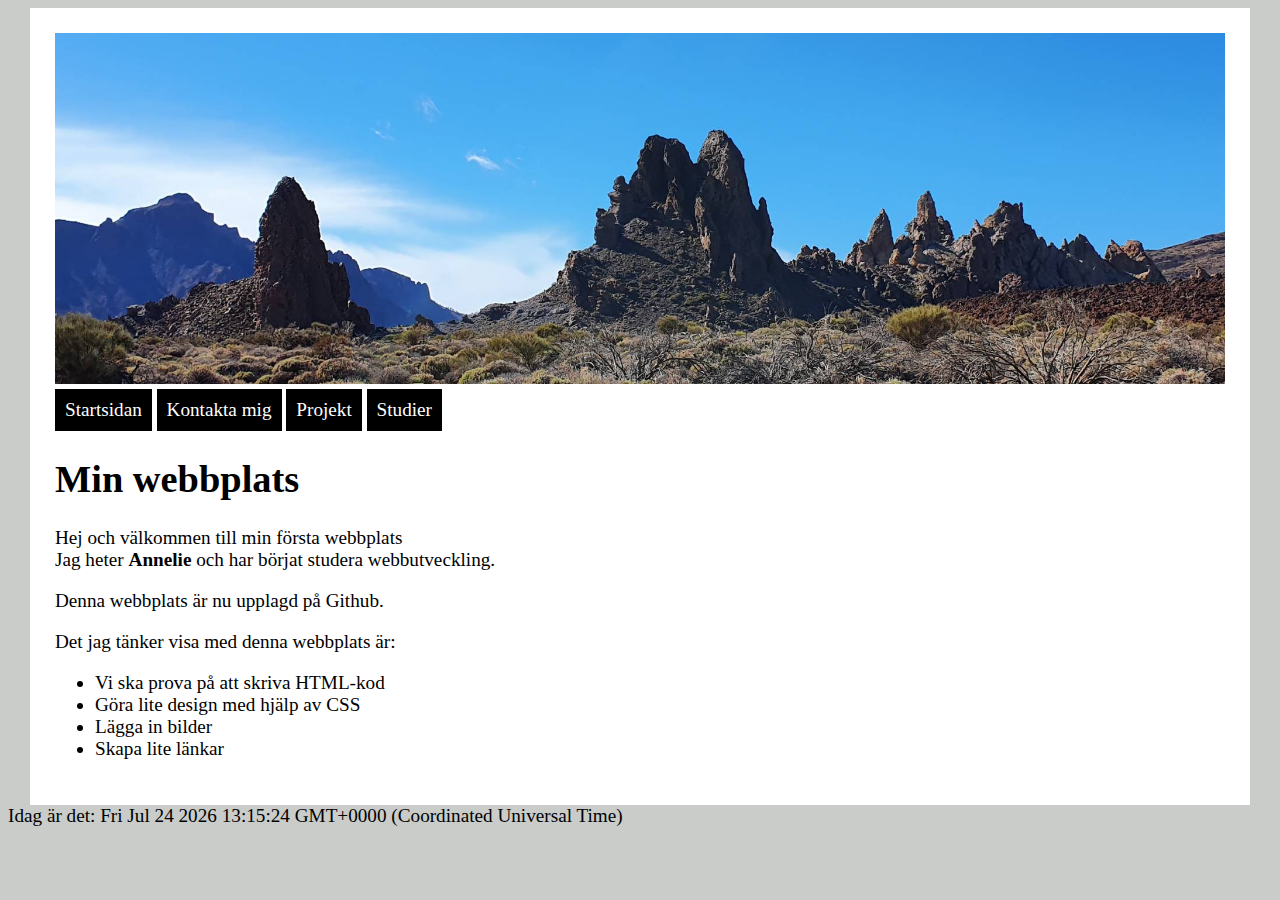
<file: index.html>
<!DOCTYPE html>
<html lang="sv">

<head>
    <meta charset="UTF-8">
    <meta name="viewport" content="width=device-width, initial-scale=1.0">
    <title>Min webbplats</title>
    <link rel="stylesheet" href="css/style.css">
</head>

<body>
    <div class="container">

        <img src="images/header.jpg" alt="Vy från Teide, Teneriffa" class="full-width">

        <nav>
            <ul>
                <li><a href="index.html">Startsidan</a></li>
                <li><a href="contact.html">Kontakta mig</a></li>
                <li><a href="projects.html">Projekt</a></li>
                <li><a href="studies.html">Studier</a></li>
            </ul>
        </nav>

        <h1>Min webbplats</h1>
        <p>Hej och välkommen till min första webbplats<br>
            Jag heter <strong>Annelie</strong> och har börjat studera webbutveckling.
        </p>

        <p>Denna webbplats är nu upplagd på Github.</p>

        <p>Det jag tänker visa med denna webbplats är:</p>

        <ul>
            <li>Vi ska prova på att skriva HTML-kod</li>
            <li>Göra lite design med hjälp av CSS</li>
            <li>Lägga in bilder</li>
            <li>Skapa lite länkar</li>
        </ul>

    </div>

    <script>
        let d = Date(Date.now());

        let a = d.toString();

        document.write("Idag är det: " + a);
    </script>
</body>

</html>
</file>
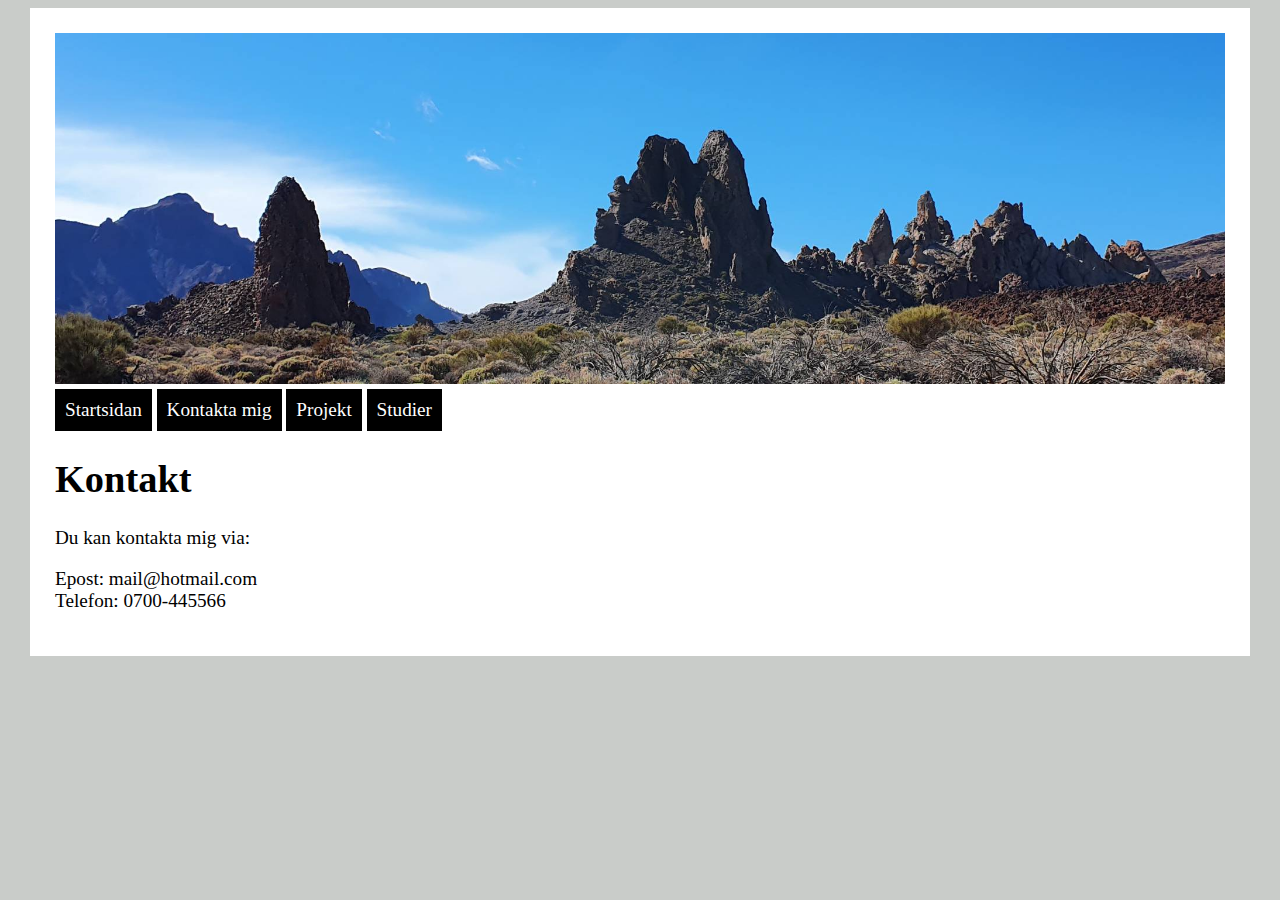
<file: contact.html>
<!DOCTYPE html>
<html lang="sv">

<head>
    <meta charset="UTF-8">
    <meta name="viewport" content="width=device-width, initial-scale=1.0">
    <title>Kontakt</title>
    <link rel="stylesheet" href="css/style.css">
</head>

<body>
    <div class="container">

        <img src="images/header.jpg" alt="Vy från Teide, Teneriffa" class="full-width">

        <nav>
            <ul>
                <li><a href="index.html">Startsidan</a></li>
                <li><a href="contact.html">Kontakta mig</a></li>
                <li><a href="projects.html">Projekt</a></li>
                <li><a href="studies.html">Studier</a></li>
            </ul>
        </nav>

        <h1>Kontakt</h1>
        <p>Du kan kontakta mig via:</p>
        <p>Epost: mail@hotmail.com<br>
            Telefon: 0700-445566</p>

    </div>
</body>

</html>
</file>
<file: css/style.css>
body {
    background-color: rgb(201, 204, 201);
    color: black;
    font-size: 1.2em;
    font-family: Georgia, 'Times New Roman', Times, serif;
}

.container {
    background-color: white;
    width: 96%;
    padding: 2%;
    max-width: 1170px;
    margin-left: auto;
    margin-right: auto;
}

.full-width {
    width: 100%;
}

nav ul {
    padding: 0;
    margin: 0;
    list-style: none;
}

nav li {
    display: inline;
}

nav a {
    display: inline-block;
    text-decoration: none;
    background-color: black;
    padding: 10px;
    color: white;
}

nav a:hover {
    background-color: rgb(59, 59, 59);
}

@media screen and (max-width: 700px) {
    nav li {
        display: block;
    }

    nav a {
        display: block;
        text-align: center;
        margin-bottom: 5px;
    }
}
</file>
